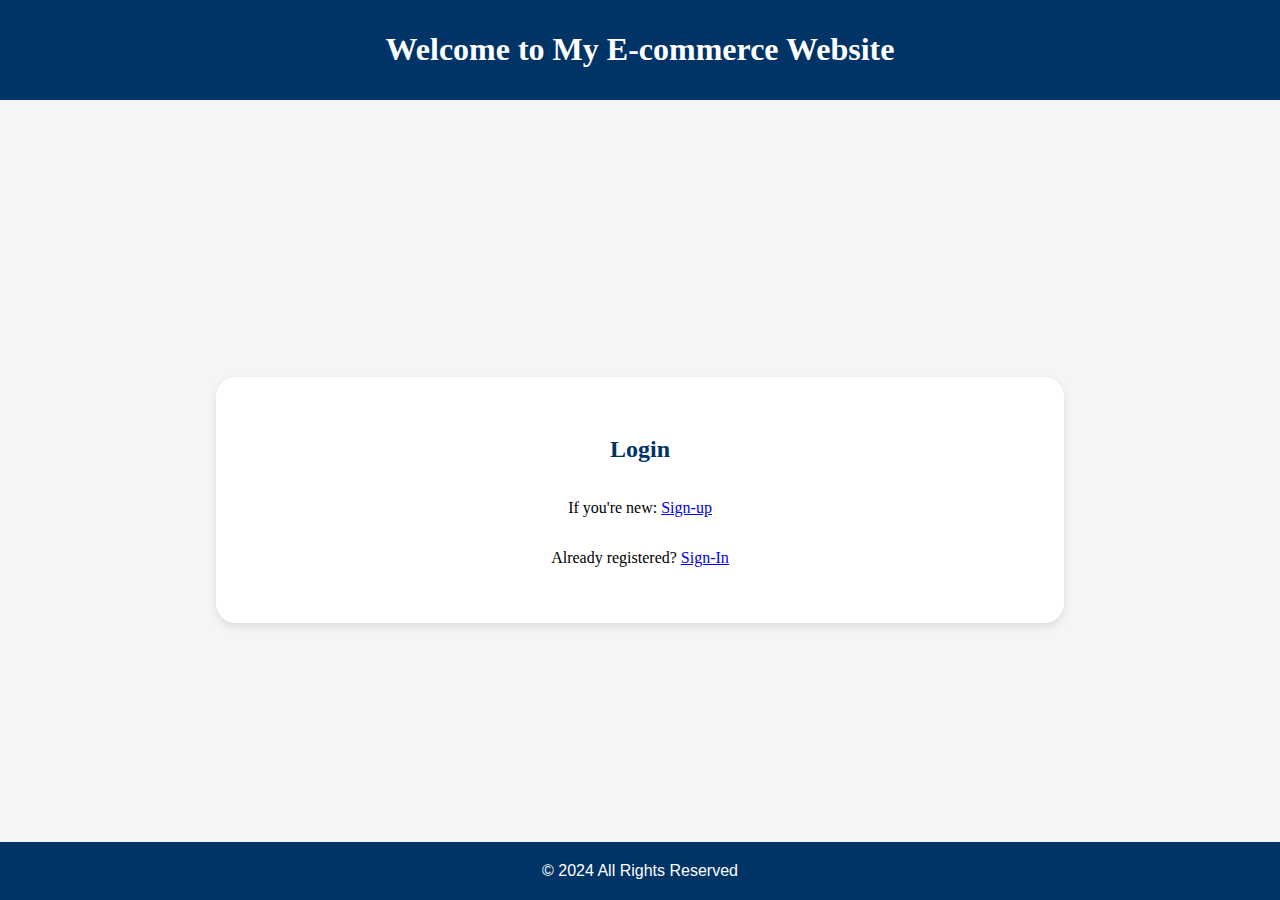
<file: index.html>
<!DOCTYPE html>
<html lang="en">
<head>
    <meta charset="UTF-8">
    <meta name="viewport" content="width=device-width, initial-scale=1.0">
    <title>E-commerce</title>
    <link rel="stylesheet" href="styles.css">
</head>
<body>
    <header class="navbar-main"> 
        <div class="navbar-content"> 
            <h1>Welcome to My E-commerce Website</h1>
        </div>
    </header>
    
    <main class="main-body">
        <div class="buttons-sign">
            <h2>Login</h2>
            <p>If you're new: <a href="signup.html" class="btn">Sign-up</a></p>
            <p>Already registered? <a href="signin.html" class="btn">Sign-In</a></p>
        </div>
    </main>
    
    <footer> 
        &copy; 2024 All Rights Reserved
    </footer>
</body>
</html>
</file>
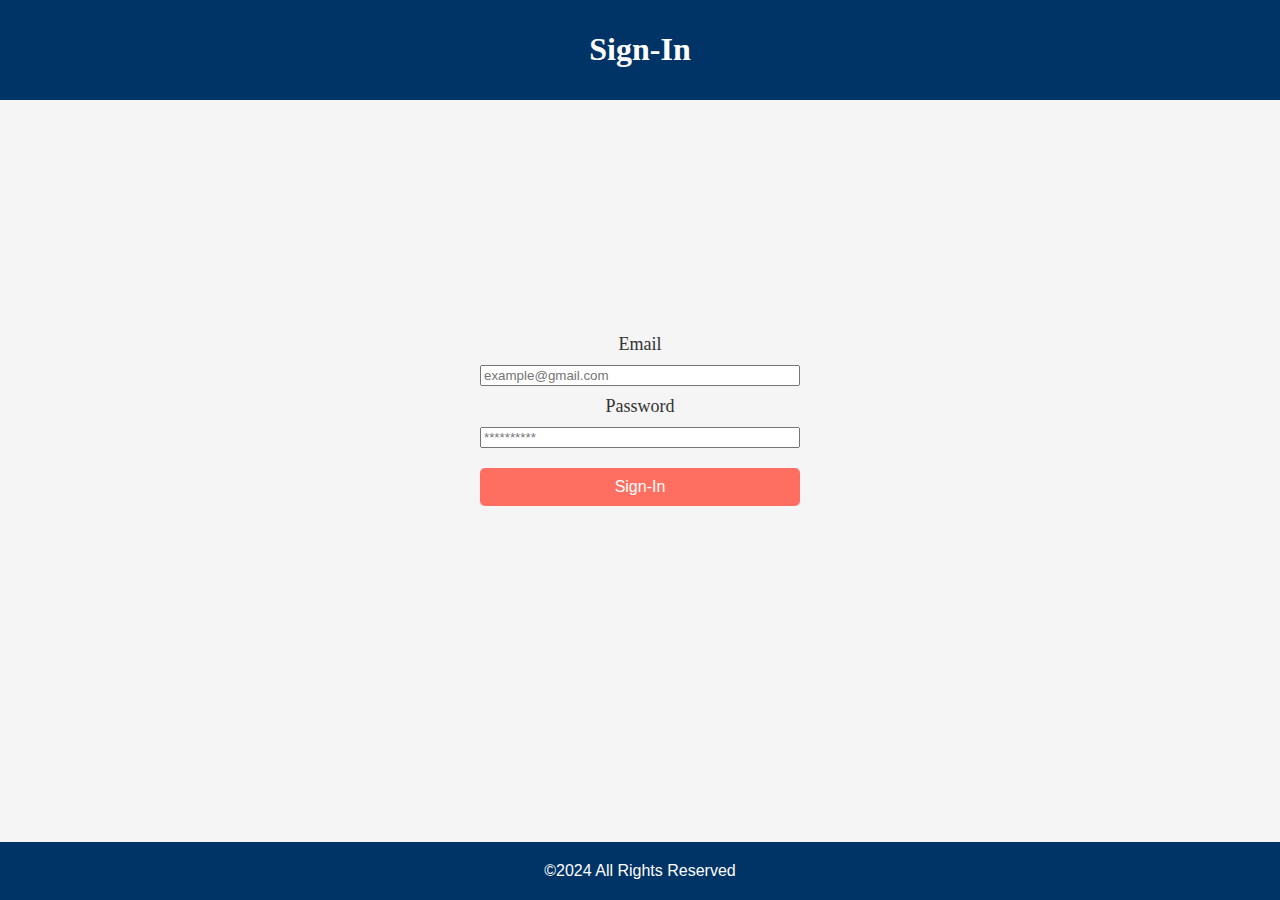
<file: signin.html>
<!DOCTYPE html>
<html lang="en">
<head>
    <meta charset="UTF-8">
    <meta name="viewport" content="width=device-width, initial-scale=1.0">
    <title>Sign-up</title>
    <link rel="stylesheet" href="styles.css" >
</head>
<body>
    <section class="navbar-main"> 
        <div class="navbar-content"> 
            <h1>Sign-In</h1>
        </div>
    </section>

    <section class="sign-up-outline"> 
        <form action="/signIn">
            <label>Email</label>
            <input type="" placeholder="example@gmail.com" >
            <label >Password</label>
            
            <input type="" placeholder="**********" >
            <button type="submit" class="submit-btn">Sign-In </button>
    </form>

    </section>
    <footer class="" > 
        &copy;2024 All Rights Reserved
    </footer>
</body>
</html>
</file>
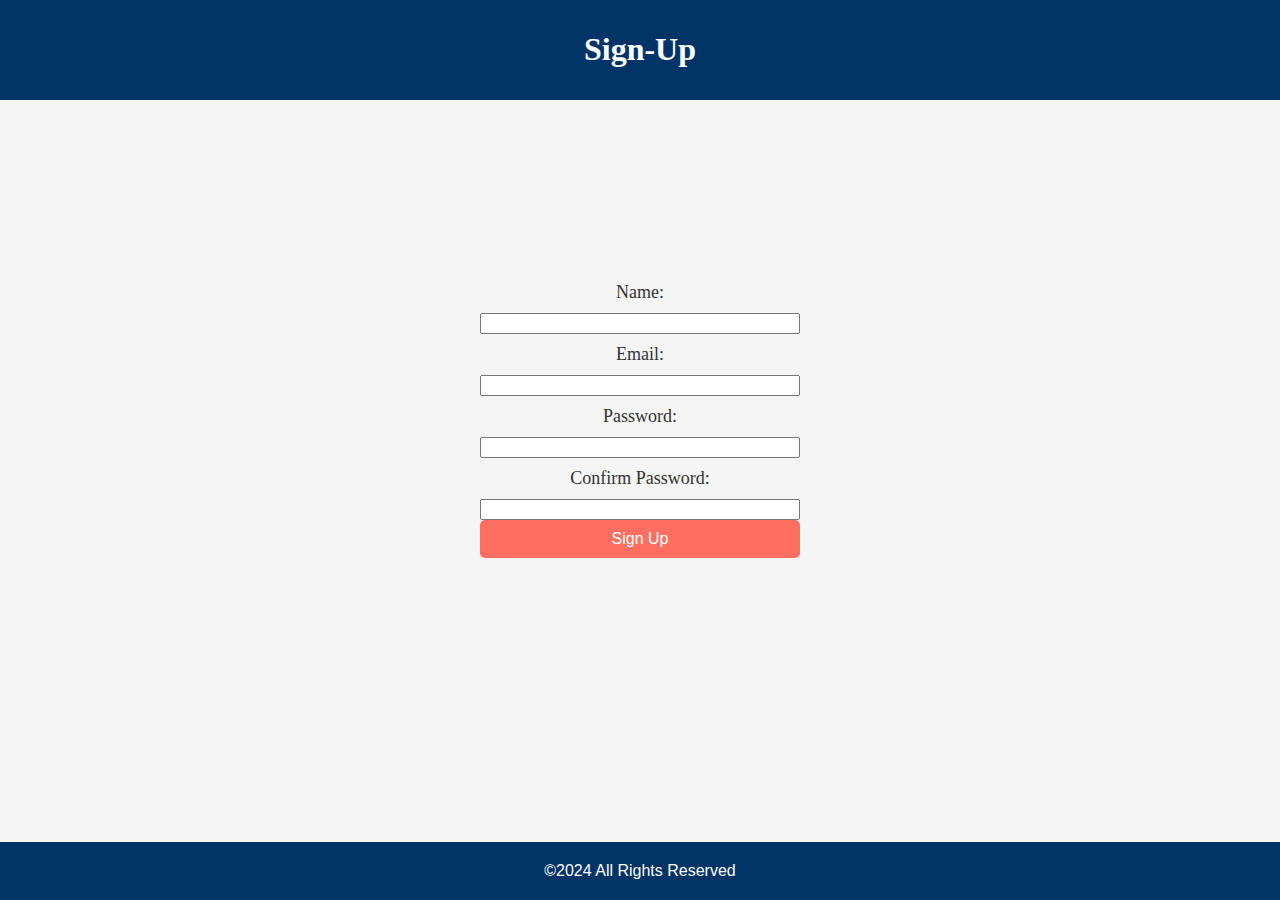
<file: signup.html>
<!DOCTYPE html>
<html lang="en">
<head>
    <meta charset="UTF-8">
    <meta name="viewport" content="width=device-width, initial-scale=1.0">
    <title>Sign-up</title>
    <link rel="stylesheet" href="styles.css" >
</head>
<body>
    <section class="navbar-main"> 
        <div class="navbar-content"> 
            <h1>Sign-Up</h1>
        </div>
    </section>

    <section class="sign-up-outline"> 
        <form action="signup">
            <label for="name">Name:</label>
            <input type="text" id="name" name="name" required>
            
            <label for="email">Email:</label>
            <input type="email" id="email" name="email" required>
            
            <label for="password">Password:</label>
            <input type="password" id="password" name="password" required>

            <label for="password">Confirm Password:</label>
            <input type="password" id="confirm password" name="password" required>
            
            <button type="submit">Sign Up</button>
    </form>

    </section>
    <footer class="" > 
        &copy;2024 All Rights Reserved
    </footer>
</body>
</html>
</file>
<file: styles.css>
body {
    display: flex;
    flex-direction: column;
    text-align: center;
    align-items: center;
    height: 100vh;
    margin: 0;
    background-color: #f5f5f5; /* Off-White background for the body */
}

.navbar-main {
    background-color: #003366; /* Deep Blue for the navbar */
    color: #ffffff; /* White text color for contrast */
    font-family: serif;
    width: 100%;
    display: flex;
    justify-content: center;
    align-items: center;
    padding: 10px;
}

.main-body {
    display: flex;
    width: 100%;
    margin: 20px;
    justify-content: center;
    align-items: center;
    flex-grow: 1;
}

footer {
    background-color: #003366; /* Deep Blue for consistency with the navbar */
    color: #ffffff; /* White text color for the footer */
    font-family: Arial, Helvetica, sans-serif;
    padding: 20px;
    text-align: center;
    width: 100%;
    position: fixed;
    bottom: 0;
}

button {
    font-size: 16px; /* Slightly smaller font size for buttons */
    font-family: sans-serif;
    background-color: #ff6f61; /* Coral background color for buttons */
    border: none; /* No border for a cleaner look */
    color: #ffffff; /* White text color for buttons */
    cursor: pointer;
    padding: 10px 20px; /* Padding for better button appearance */
    border-radius: 5px; /* Rounded corners for buttons */
    transition: background-color 0.3s ease; /* Smooth color transition */
}

button:hover {
    background-color: #e55b50; /* Slightly darker coral on hover */
}

button a {
    text-decoration: none;
    color: inherit; /* Inherit button text color */
}

.sign-up-outline {
    display: flex;
    justify-content: center;
    align-items: center;
    width: 100vw;
    height: 70vh;
    flex-direction: column;
}

label {
    margin: 10px;
    width: 300px;
    color: #333333; /* Dark Slate Gray for label text */
}

form {
    display: flex;
    flex-direction: column;
    font-size: 18px; /* Adjusted font size for better readability */
}

.buttons-sign {
    display: flex;
    flex-direction: column;
    width: 60%;
    justify-content: center;
    align-items: center;
    background-color: #ffffff; /* Off-White background for the buttons section */
    border-radius: 20px;
    padding: 40px;
    box-shadow: 0 4px 8px rgba(0, 0, 0, 0.1); /* Subtle shadow for depth */
}

.buttons-sign h2, 
.buttons-sign span {
    color: #003366; /* Deep Blue for headings and text */
}

.submit-btn {
    margin-top: 20px;
}
</file>
